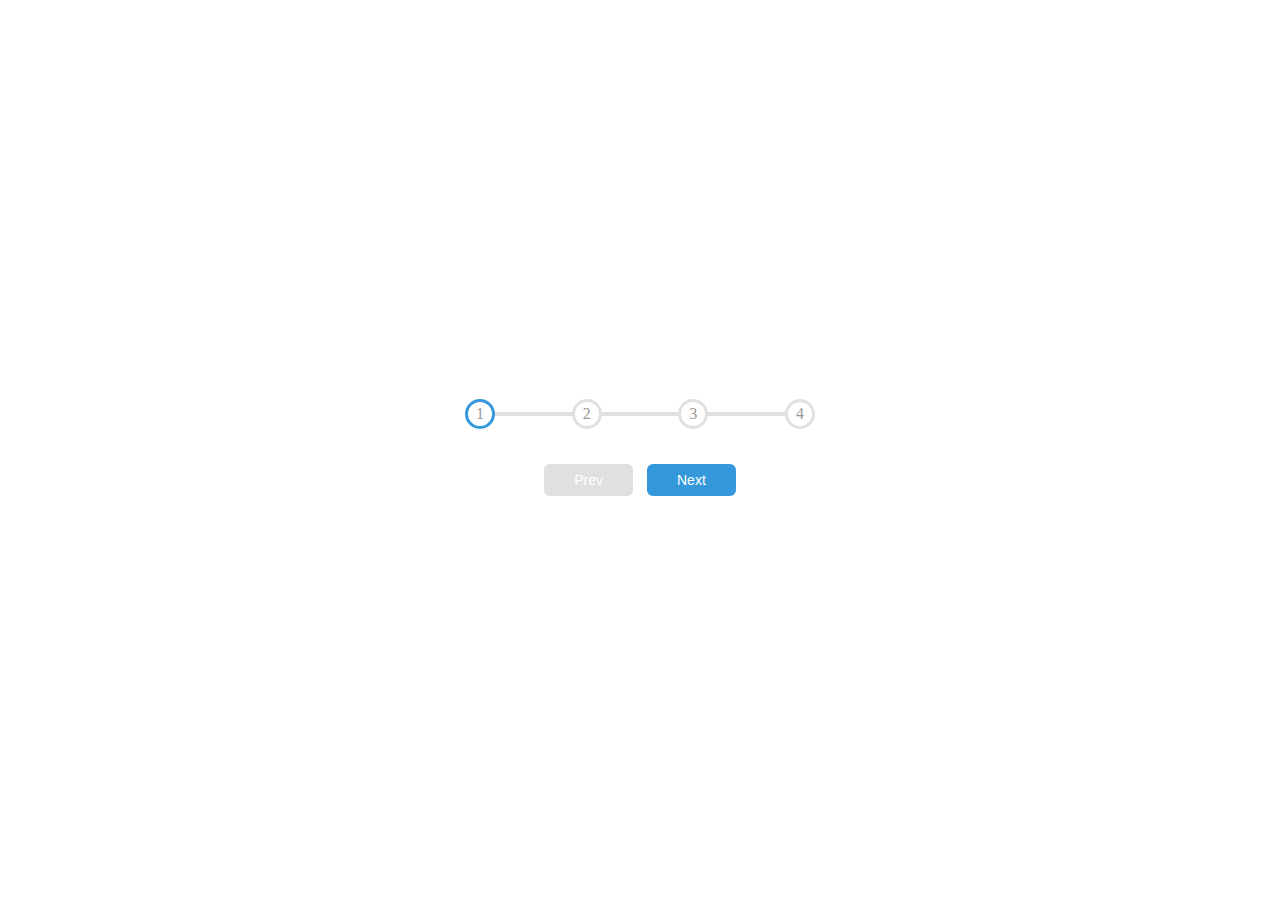
<file: Day-2(Progress-bar)/index.html>
<!DOCTYPE html>
<html lang="en">
  <head>
    <meta charset="UTF-8" />
    <meta http-equiv="X-UA-Compatible" content="IE=edge" />
    <meta name="viewport" content="width=device-width, initial-scale=1.0" />
    <link rel="stylesheet" href="style.css" />
    <title>Progress bar</title>
  </head>
  <body>
    <div class="container">
      <div class="progress-container">
        <div class="progress" id="progress"></div>
        <div class="circle active">1</div>
        <div class="circle">2</div>
        <div class="circle">3</div>
        <div class="circle">4</div>
      </div>

      <button class="btn" id="prev" disabled>Prev</button>
      <button class="btn" id="next">Next</button>
    </div>
    <script src="./script.js"></script>
  </body>
</html>
</file>
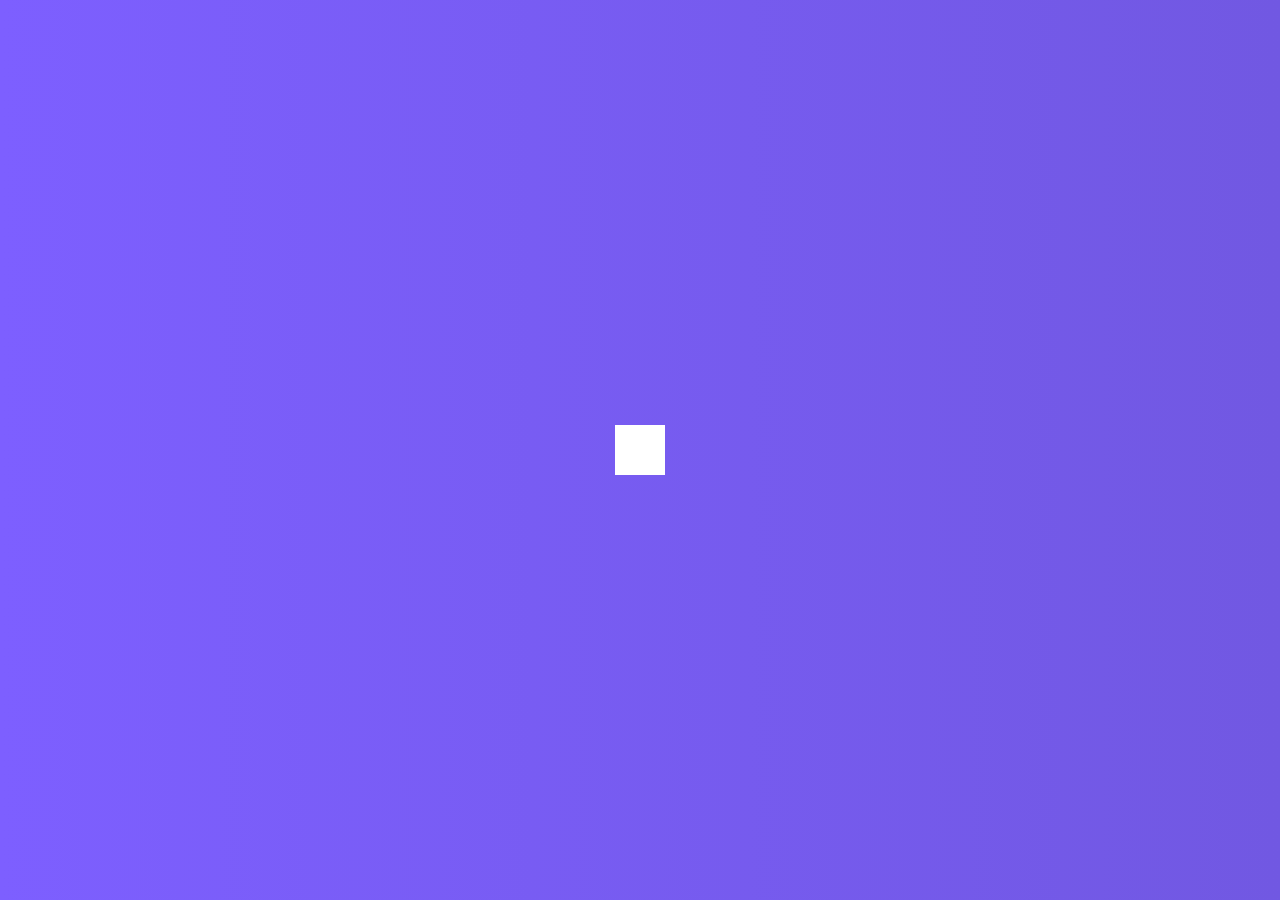
<file: Day-4(Hidden Search bar)/index.html>
<!DOCTYPE html>
<html lang="en">
<head>
    <meta charset="UTF-8">
    <meta http-equiv="X-UA-Compatible" content="IE=edge">
    <meta name="viewport" content="width=device-width, initial-scale=1.0">
    <link rel="stylesheet" href="https://cdnjs.cloudflare.com/ajax/libs/font-awesome/5.14.0/css/all.min.css" integrity="sha512-1PKOgIY59xJ8Co8+NE6FZ+LOAZKjy+KY8iq0G4B3CyeY6wYHN3yt9PW0XpSriVlkMXe40PTKnXrLnZ9+fkDaog==" crossorigin="anonymous" />
    <link rel="stylesheet" href="style.css">
    <title>Hidden Search</title>
</head>
<body>
    <div class="search ">
        <input type="text" class="input" placeholder="Search...">
        <button class="btn"><i class="fas fa-search"></i>
        </button>
    </div>
    <script src="./script.js"></script>
</body>
</html>
</file>
<file: Day-2(Progress-bar)/style.css>
* {
  box-sizing: border-box;
}

:root {
  --line-border-fill: #3498db;
  --line-border-empty: #e0e0e0;
}

body {
  background-color: #ffffff;
  display: flex;
  flex-direction: column;
  align-items: center;
  justify-content: center;
  height: 100vh;
  /* border: 2px solid black;
   */
  overflow: hidden;
  margin: 0;
}

.container {
  /* background-color: blanchedalmond; */
  text-align: center;
  /* border: 2px solid brown; */
}

.progress-container {
  /* border: 2px solid rebeccapurple; */
  display: flex;
  justify-content: space-between;
  position: relative;
  margin-bottom: 30px;
  max-width: 100%;
  width: 350px;
}

.progress-container::before {
  content: "";
  background-color: var(--line-border-empty);
  position: absolute;
  top: 50%;
  left: 0;
  transform: translateY(-50%);
  height: 4px;
  width: 100%;
  z-index: -1;
}

.progress {
  background-color: var(--line-border-fill);
  position: absolute;
  top: 50%;
  left: 0;
  height: 4px;
  width: 0;
  z-index: -1;
  transition: 0.4s ease;
}

.circle {
  background-color: #fff;
  color: #999;
  border-radius: 50%;
  height: 30px;
  width: 30px;
  display: flex;
  align-items: center;
  justify-content: center;
  border: 3px solid var(--line-border-empty);
  transition: 0.4s ease;
}

.circle.active {
  border-color: var(--line-border-fill);
}

.btn {
  background-color: var(--line-border-fill);
  color: #fff;
  border: 0;
  border-radius: 6px;
  cursor: pointer;
  padding: 8px 30px;
  margin: 5px;
  font-size: 14px;
}

.btn:active {
  transform: scale(0.98);
}

.btn:focus {
  outline: 1;
}

.btn:disabled {
  background-color: var(--line-border-empty);
  cursor: not-allowed;
}
</file>
<file: Day-4(Hidden Search bar)/style.css>
*{
    box-sizing: border-box;
}

body{
    background-image: linear-gradient(90deg, #7d5fff, #7158e2);
    display: flex;
    align-items: center;
    justify-content: center;
    height: 100vh;
    overflow: hidden;
    margin: 0;
}

.search{
    position: relative;
    height: 50px;
}

.search .input{
    background-color: #fff;
    border: 0;
    font-size: 18px;
    padding: 15px;
    height: 50px;
    width: 50px;
    transition: width 0.3s ease;
}

.btn{
    background-color: #fff;
    border: 0;
    cursor: pointer;
    font-size: 24px;
    position: absolute;
    top: 0;
    left: 0;
    height: 50px;
    width: 50px;
    transition: transform 0.3s ease;
}

.btn:focus,
.input:focus{
    outline: none;
}

.search.active .input{
    width: 200px;
}

.search.active .btn{
    transform: translateX(198px);
}
</file>
